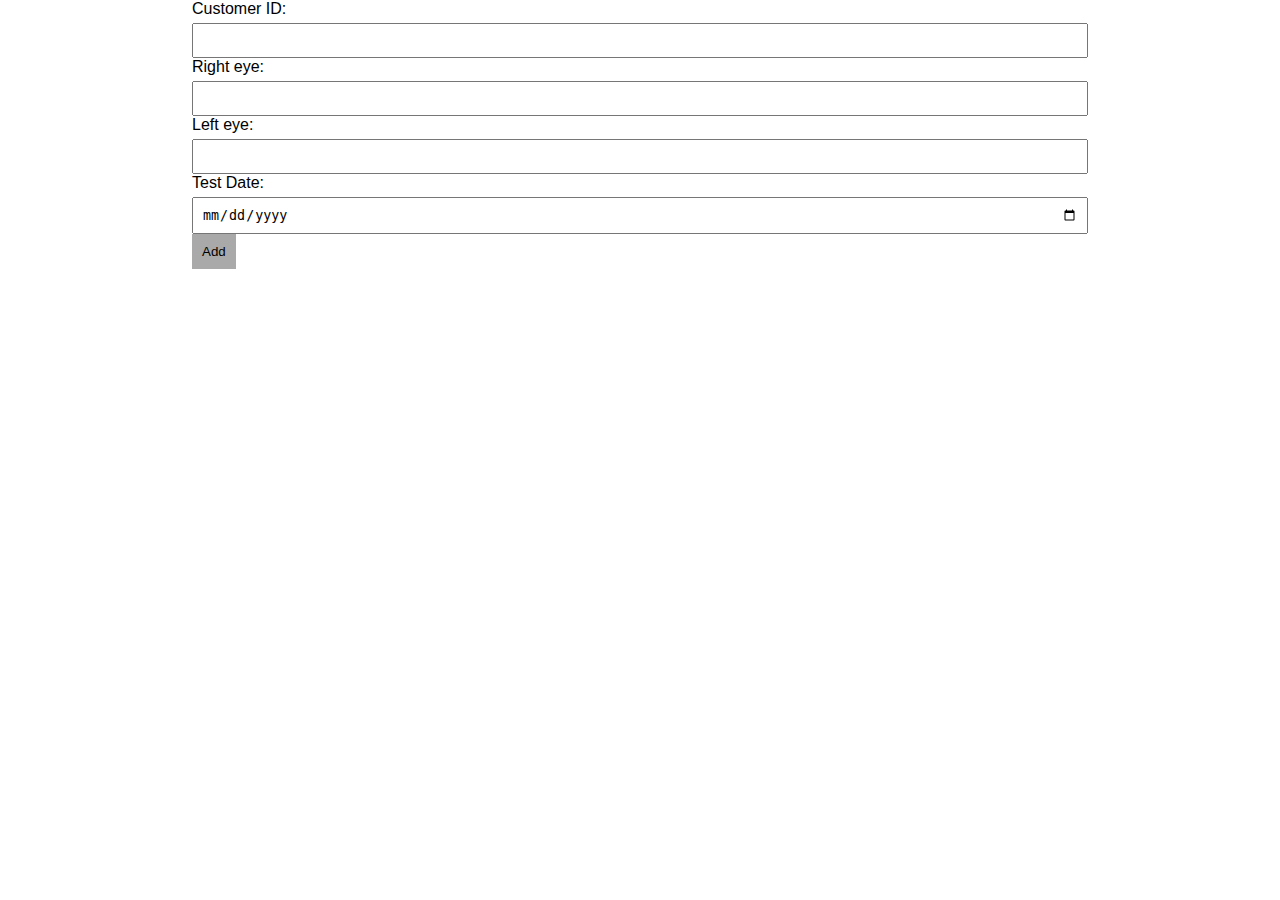
<file: Dan/addEyeTest.html>
<!DOCTYPE html>
<html lang="en">
<head>
    <meta charset="UTF-8">
    <meta name="viewport" content="width=device-width, initial-scale=1.0">
    <link rel="stylesheet" href="stylesheet.css">
    <script src="script.js"></script>
    <title>Centered Form</title>
</head>
<body>

    <div class="form-container">
        <form action="addEyeTest.php" onsubmit="return submitForm()" method="post">
            <label for="customerID">Customer ID: </label>
            <input type="text" id="customerID" name="customerID required">
            
            <label for="RightEye">Right eye:</label>
            <input type="text" id="RightEye" name="RightEye" required>
            
            <label for="LeftEye">Left eye:</label>
            <input type="text" id="LeftEye" name="LeftEye" required>
            
            <label for="TestDate">Test Date:</label>
            <input type="date" id="TestDate" name="TestDate" required>

            <div class="button-container">
                <button type="Submit" onclick="validateForm()">Add</button>
            </div>
        </form>
    </div>

</body>
</html>
</file>
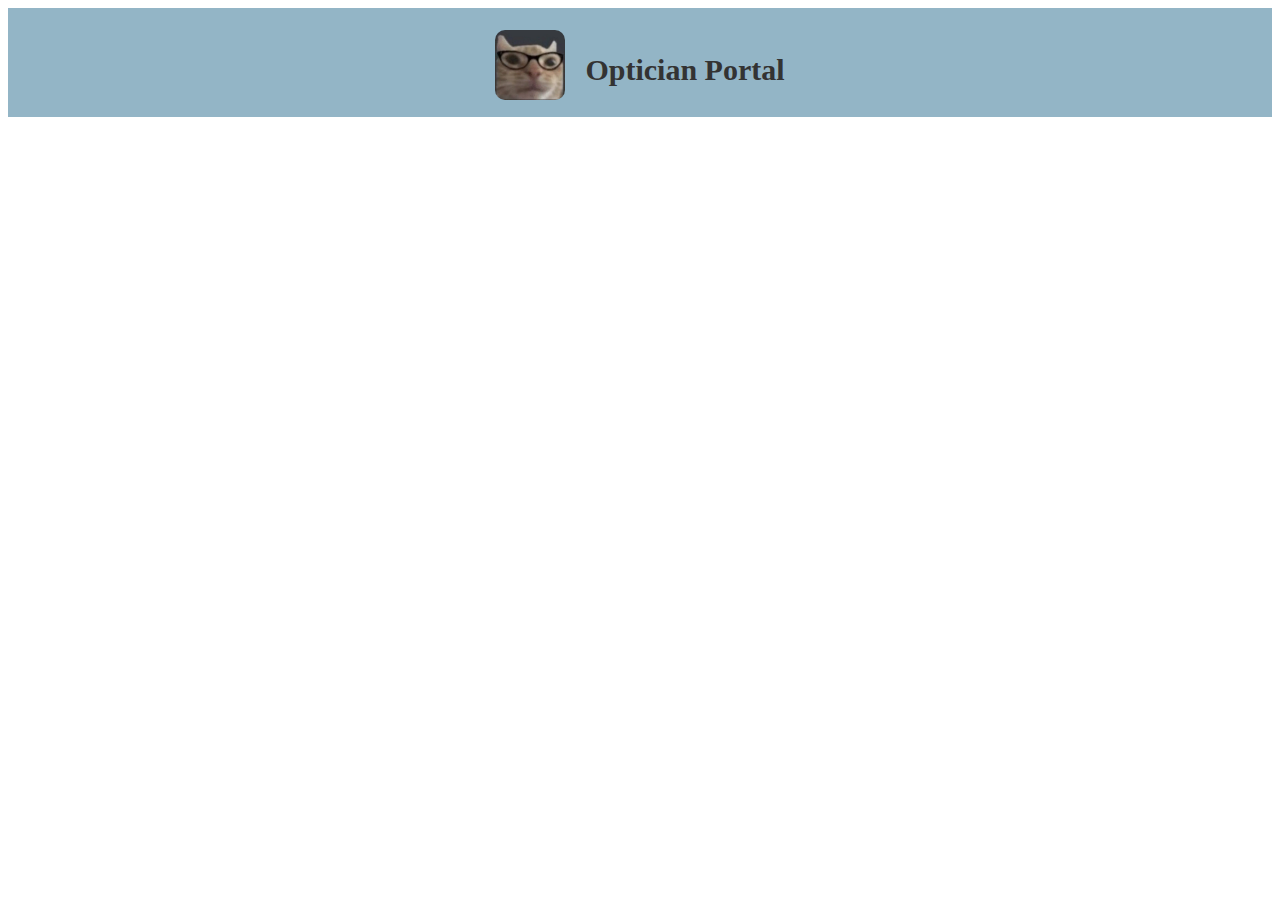
<file: Dan/eyeTestMenu.html>
<!DOCTYPE html>
<html lang="en">
<head>
    <meta charset="UTF-8">
    <meta name="viewport" content="width=device-width, initial-scale=1.0">
    <link rel="stylesheet" href="../style.css">
    <title>Opticians Menu</title>
</head>
<body>
    <header>
        <div class="logo">
            <img src="../assets/logo.webp">
            <p class="logo">Optician Portal</p>
        </div>
    </header>
    <nav class="navBar">
        
    </nav>
</body>
</html>
</file>
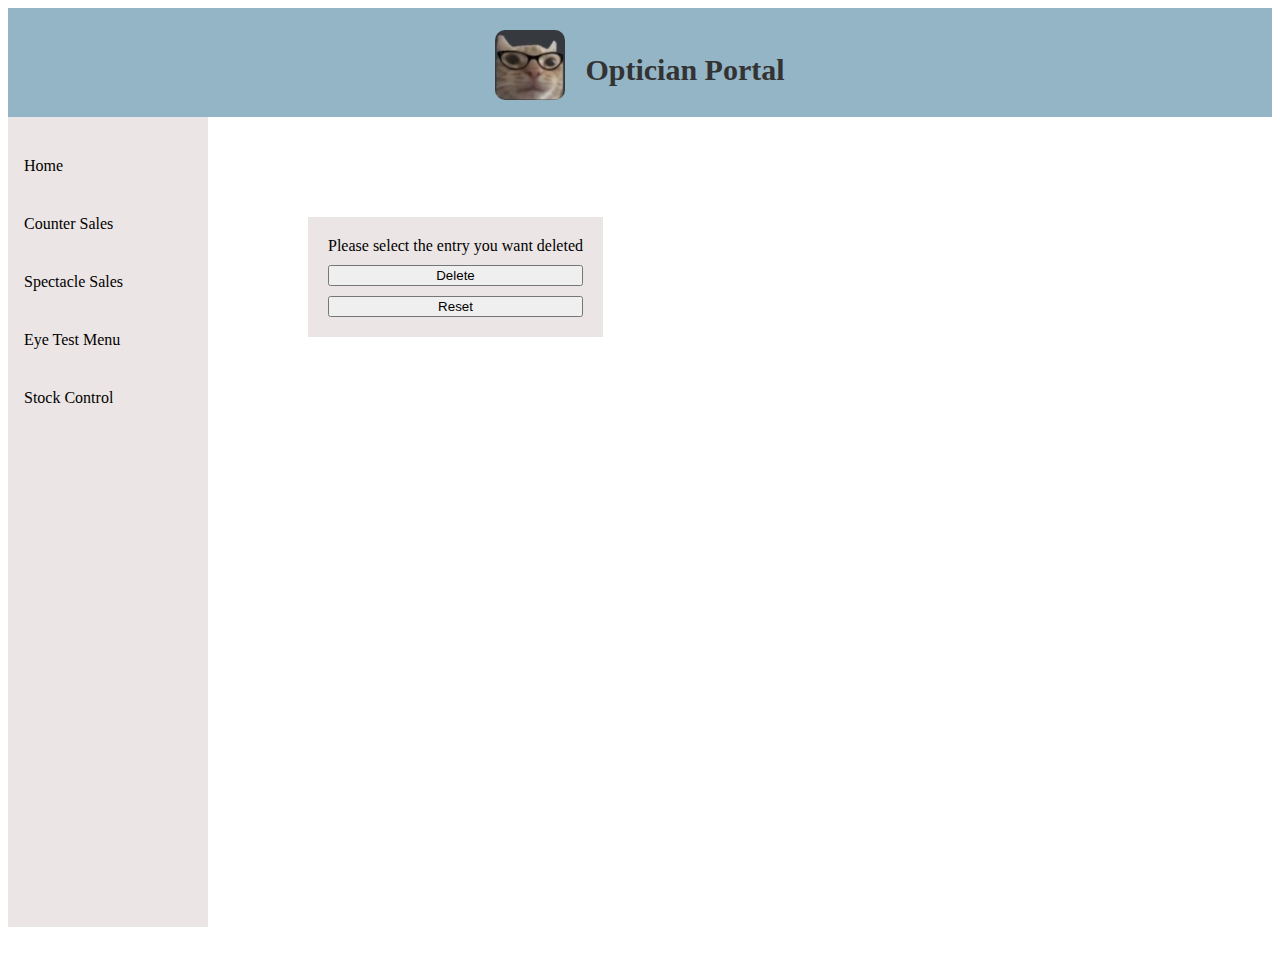
<file: Dan/delete/deleteEyeTest.html>
<!DOCTYPE html>
<html lang="en">
<head>
    <meta charset="UTF-8">
    <meta name="viewport" content="width=device-width, initial-scale=1.0">
    <link rel="stylesheet" href="deleteEyeTest.css">
    <title>Opticians Menu</title>
</head>
<body>
    <header>
        <div class="logo">
            <img src="../../assets/logo.webp">
            <p class="logo">Optician Portal</p>
        </div>
    </header>
    <div class="container">
        <div class="navBar">
            <ul>
                <li><a href="../index.html">Home</a></li>
                <li><a href="#countersales">Counter Sales</a></li>
                <li><a href="#spectaclesales">Spectacle Sales</a></li>
                <li><a href="#eyetestmenu">Eye Test Menu</a></li>
                <li><a href="#stockcontrol">Stock Control</a></li>
            </ul>
        </div>
        <div class="form-container">
            <form action="addEyeTest.php" method="post">
                <div class="input-container">
                    <label for="PatientID">Please select the entry you want deleted</label>

                    <input type="submit" value="Delete">
                    <input type="reset" value="Reset">
                </div>
            </form>
        </div>

    </div>
</body>
</html>
</file>
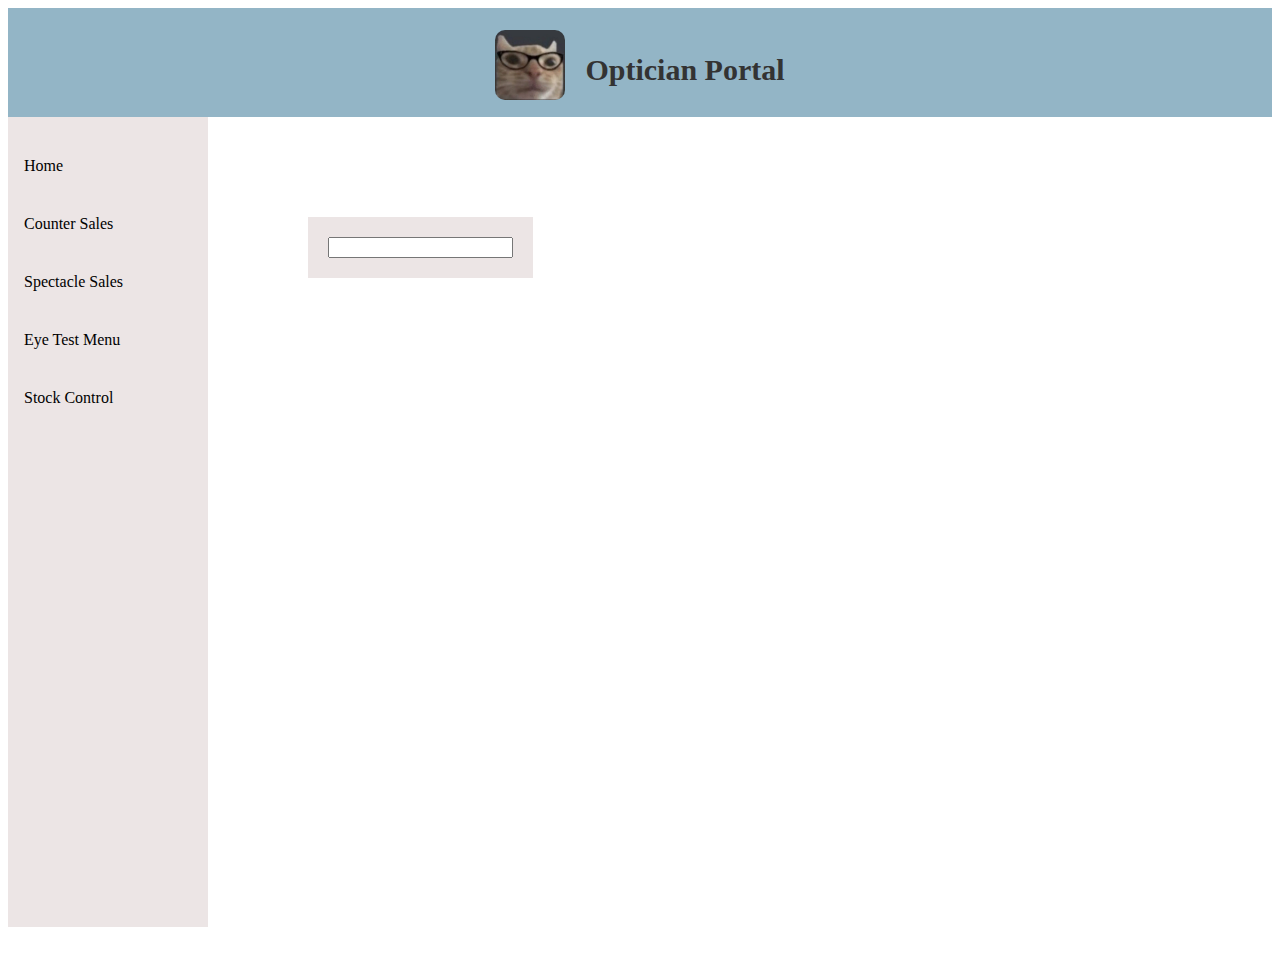
<file: Dan/eyeTestMenu/eyeTestMenu.html>
<!DOCTYPE html>
<html lang="en">
<head>
    <meta charset="UTF-8">
    <meta name="viewport" content="width=device-width, initial-scale=1.0">
    <link rel="stylesheet" href="eyeTestMenu.css">
    <title>Opticians Menu</title>
</head>
<body>
    <header>
        <div class="logo">
            <img src="../../assets/logo.webp">
            <p class="logo">Optician Portal</p>
        </div>
    </header>
    <div class="container">
        <div class="navBar">
            <ul>
                <li><a href="../index.html">Home</a></li>
                <li><a href="#countersales">Counter Sales</a></li>
                <li><a href="#spectaclesales">Spectacle Sales</a></li>
                <li><a href="#eyetestmenu">Eye Test Menu</a></li>
                <li><a href="#stockcontrol">Stock Control</a></li>
            </ul>
        </div>
        <div class="form-container">
            <form>
                <input type="text">
            </form>
        </div>

    </div>
</body>
</html>
</file>
<file: Dan/stylesheet.css>
body {
    margin: 0;
    font-family: Arial, sans-serif;
}

.profile-picture {
    width: 50px;
    height: 50px;
    border-radius: 50%;
}

header {
    display: flex;
    background-color: #93B5C6;
}

.software-name {
    text-align: center;
    flex-grow: 1;
    margin: 0 auto;
}

.container {
    margin: 100px auto; /* Updated to center horizontally */
    width: 70%;
    max-width: 1200px;
    background-color: white; /* Specify background color */
    border: 5px solid black;
    border-radius: 10px;
    padding: 20px; /* Add some padding for better visual appeal */
    box-sizing: border-box;
}

form {
    margin: auto;
    width: 70%; /* Adjust the width of the form */
}

nav {
    padding-right: 20px;
    background-color: #E4D8DC;
    display: flex;
    align-items: center;
}

nav ul {
    list-style-type: none;
}

nav a {
    text-decoration: none;
    color: black;
}

.input-group {
    margin-bottom: 15px;
}

input {
    width: 100%;
    padding: 8px;
    box-sizing: border-box;
}

label {
    display: block;
    margin-bottom: 5px;
}

button {
    padding: 10px;
    background-color: darkgray;
    color: black;
    cursor: pointer;
    border: none;
    margin-right: 30px;
    margin-bottom: 20px;
}

button:hover {
    color: white;
    background-color: black;
    transition: 0.3s;
}
</file>
<file: style.css>
body{
    background-color: rgb(188, 164, 164);

    background-color: rgb(255, 255, 255);

    border-radius: 10px;
    padding-bottom: 30px;

}
.profile-picture {
    width: 50px;
    height: 50px;
    border-radius: 50%;
    margin-right: 10px;
    margin-top: 10px    ;
}

header {
    display: flex;
    justify-content: center;
    align-items: center;
    text-align: center;
    background-color: #93B5C6;
    padding-top: 15px;
}

.logo-p{
    padding-left: 10px;
    display: flex;
    align-items: center;
}



.logo{
    display: flex;
    align-items: center;
    font-size: 30px;
    font-weight: bold;
    color: #333;
}

.logo img{
    width: 70px;
    height: 70px;
    margin-bottom: 10px;
    margin-right: 20px;
    border-radius: 10px;

}

.logo-p{
    font-size: 20px;
}


.container {



}
.grid-container{
    margin: 0 auto;
    display: grid;
    grid-template-columns: auto auto auto;
    gap: 40px;
    margin-top: 10px;
    margin-bottom: 20px ;
    max-width: 80%;

}

.grid-container button{

    
    border-radius: 10px;
    background-color: #ECE5E5;
    padding: 50px 10px 50px 10px;

}

.grid-item{
    font-size: 25px;
}

nav {
    background-color: #e4d8dc;
}

.material-symbols-outlined, .contact-lens, .glasses {
width: 50px;
font-size: 50px;
}
</file>
<file: Dan/delete/deleteEyeTest.css>
body {
    background-color: rgb(255, 255, 255);
    border-radius: 10px;
    padding-bottom: 30px;
}

.profile-picture {
    width: 50px;
    height: 50px;
    border-radius: 50%;
    margin-right: 10px;
    margin-top: 10px;
}

header {
    display: flex;
    justify-content: center;
    align-items: center;
    text-align: center;
    background-color: #93B5C6;
    padding-top: 15px;
}

.navBar {
    height: 90vh;
    display: flex;
    flex-direction: column;
    justify-content: flex-start;
    align-items: flex-start;
    background-color: #ECE5E5;
    width: fit-content;
}

.navBar ul {
    list-style-type: none;
    margin: 0;
    padding: 20px 0;
    width: 200px;
    background-color: #ECE5E5;
}

.navBar li a {
    display: block;
    color: #000;
    padding: 20px 16px;
    text-decoration: none;
}

.navBar li a:hover {
    background-color: #555;
    color: white;
}

.logo-p {
    padding-left: 10px;
    display: flex;
    align-items: center;
    font-size: 20px;
}

.logo {
    display: flex;
    align-items: center;
    font-size: 30px;
    font-weight: bold;
    color: #333;
}

.logo img {
    width: 70px;
    height: 70px;
    margin-bottom: 10px;
    margin-right: 20px;
    border-radius: 10px;
}

.container {
    display: flex;
}

.form-container {
    flex-direction: column;
    height: fit-content;
    margin-top: 100px;
    margin-left: 100px;
    background: #ECE5E5;
    padding: 20px;
}

.input-container {
    display: flex;
    flex-direction: column;
    gap: 10px;
}

.grid-container {
    margin: 0 auto;
    display: grid;
    grid-template-columns: auto auto auto;
    gap: 40px;
    margin-top: 10px;
    margin-bottom: 20px;
    max-width: 80%;
}

.grid-container button {
    border-radius: 10px;
    background-color: #ECE5E5;
    padding: 50px 10px;
}

.grid-item {
    font-size: 25px;
}

.material-symbols-outlined,
.contact-lens,
.glasses {
    width: 50px;
    font-size: 50px;
}
</file>
<file: Dan/eyeTestMenu/eyeTestMenu.css>
body{
    background-color: rgb(188, 164, 164);

    background-color: rgb(255, 255, 255);

    border-radius: 10px;
    padding-bottom: 30px;

}
.profile-picture {
    width: 50px;
    height: 50px;
    border-radius: 50%;
    margin-right: 10px;
    margin-top: 10px    ;
}

header {
    display: flex;
    justify-content: center;
    align-items: center;
    text-align: center;
    background-color: #93B5C6;
    padding-top: 15px;
}
.navBar {
    height: 90vh; /* Set height to 100% of viewport height */
    display: flex;
    flex-direction: column; /* Adjusting flex direction to column */
    justify-content: flex-start; /* Aligning items to the top */
    align-items: flex-start; /* Aligning items to the start */
    background-color: #ECE5E5;
    width: fit-content;
}

.navBar ul {
    list-style-type: none;
    margin: 0;
    padding: 20px 0; /* Adjusting top and bottom padding */
    width: 200px;
    background-color: #ECE5E5;
}

.navBar li a {
    display: block;
    color: #000;
    padding: 20px 16px; /* Increase padding for more vertical space */
    text-decoration: none;
}

/* Change the link color on hover */
.navBar li a:hover {
    background-color: #555;
    color: white;
}

.logo-p{
    padding-left: 10px;
    display: flex;
    align-items: center;
}

.logo{
    display: flex;
    align-items: center;
    font-size: 30px;
    font-weight: bold;
    color: #333;
}

.logo img{
    width: 70px;
    height: 70px;
    margin-bottom: 10px;
    margin-right: 20px;
    border-radius: 10px;
}

.logo-p{
    font-size: 20px;
}



.logo{
    display: flex;
    align-items: center;
    font-size: 30px;
    font-weight: bold;
    color: #333;
}

.logo img{
    width: 70px;
    height: 70px;
    margin-bottom: 10px;
    margin-right: 20px;
    border-radius: 10px;

}

.logo-p{
    font-size: 20px;
}


.container {
    display: flex;
}

.form-container {
    flex-direction: column;
    height: fit-content;
    margin-top: 100px;
    margin-left: 100px;
    background: #ECE5E5;
    padding: 20px; /* Add padding for better appearance */
}


.input-container {
    display: flex;
    flex-direction: column;
    gap: 10px; /* Add some gap between each input field */
}

.grid-container{
    margin: 0 auto;
    display: grid;
    grid-template-columns: auto auto auto;
    gap: 40px;
    margin-top: 10px;
    margin-bottom: 20px ;
    max-width: 80%;

}

.grid-container button{

    
    border-radius: 10px;
    background-color: #ECE5E5;
    padding: 50px 10px 50px 10px;

}

.grid-item{
    font-size: 25px;
}

.material-symbols-outlined, .contact-lens, .glasses {
width: 50px;
font-size: 50px;
}
</file>
